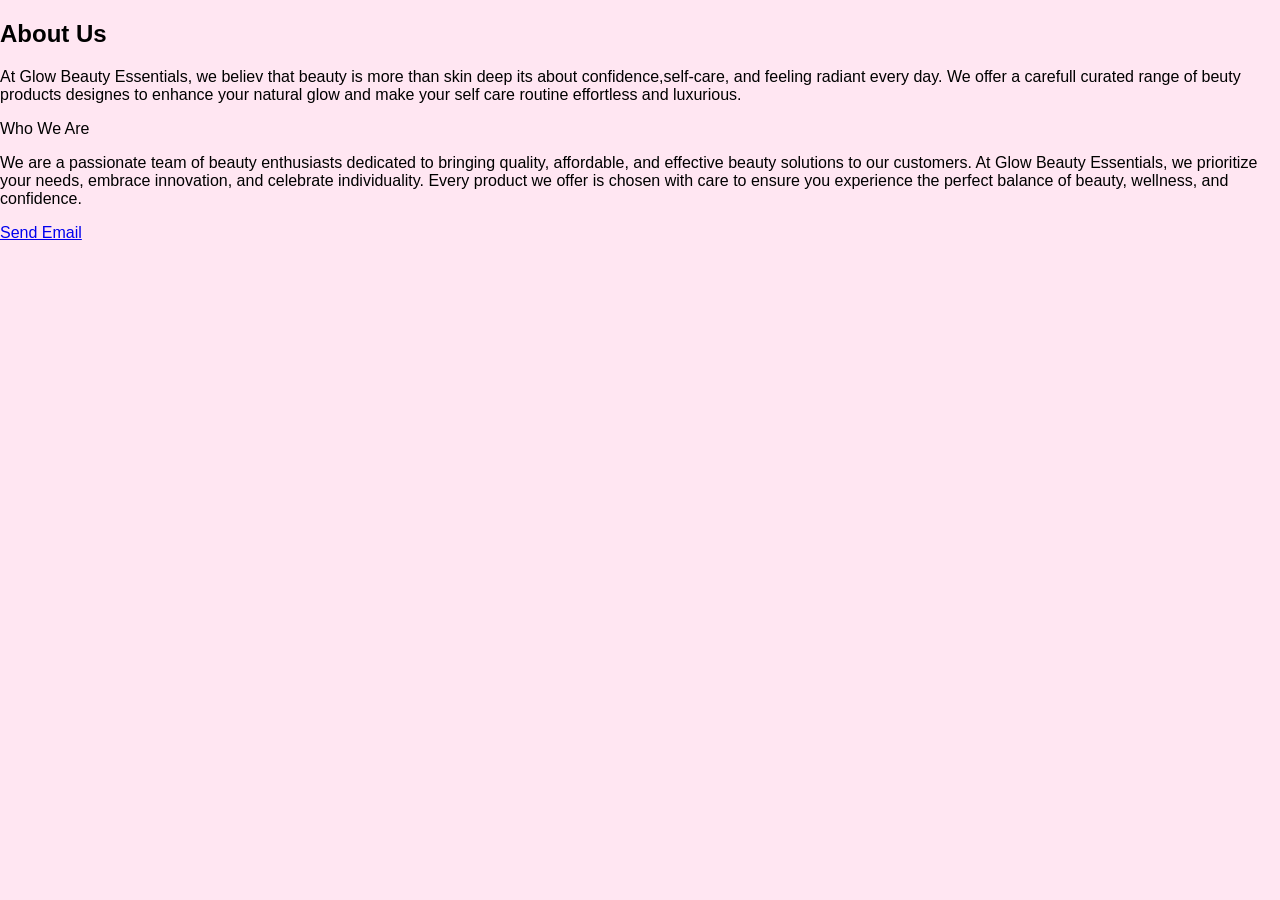
<file: about.html>
<!DOCTYPE html>
<html>
<head>

<title>About Us</title>
<link rel="stylesheet" href="style.css">

</head>

<body>

<h2>About Us</h2>

<p> At Glow Beauty Essentials, we believ that beauty is more than skin deep its about confidence,self-care, and feeling radiant every day. We offer a carefull curated range of beuty products designes to enhance your natural glow and make your self care routine effortless and luxurious.</p>

<p> Who We Are <p>

</p>

We are a passionate team of beauty enthusiasts dedicated to bringing quality, affordable, and effective beauty solutions to our customers. At Glow Beauty Essentials, we prioritize your needs, embrace innovation, and celebrate individuality. Every product we offer is chosen with care to ensure you experience the perfect balance of beauty, wellness, and confidence.</p>

<p>
<a href="kenishaastephenson@utech.edu.jm">Send Email</a>

</body>
</html>
</file>
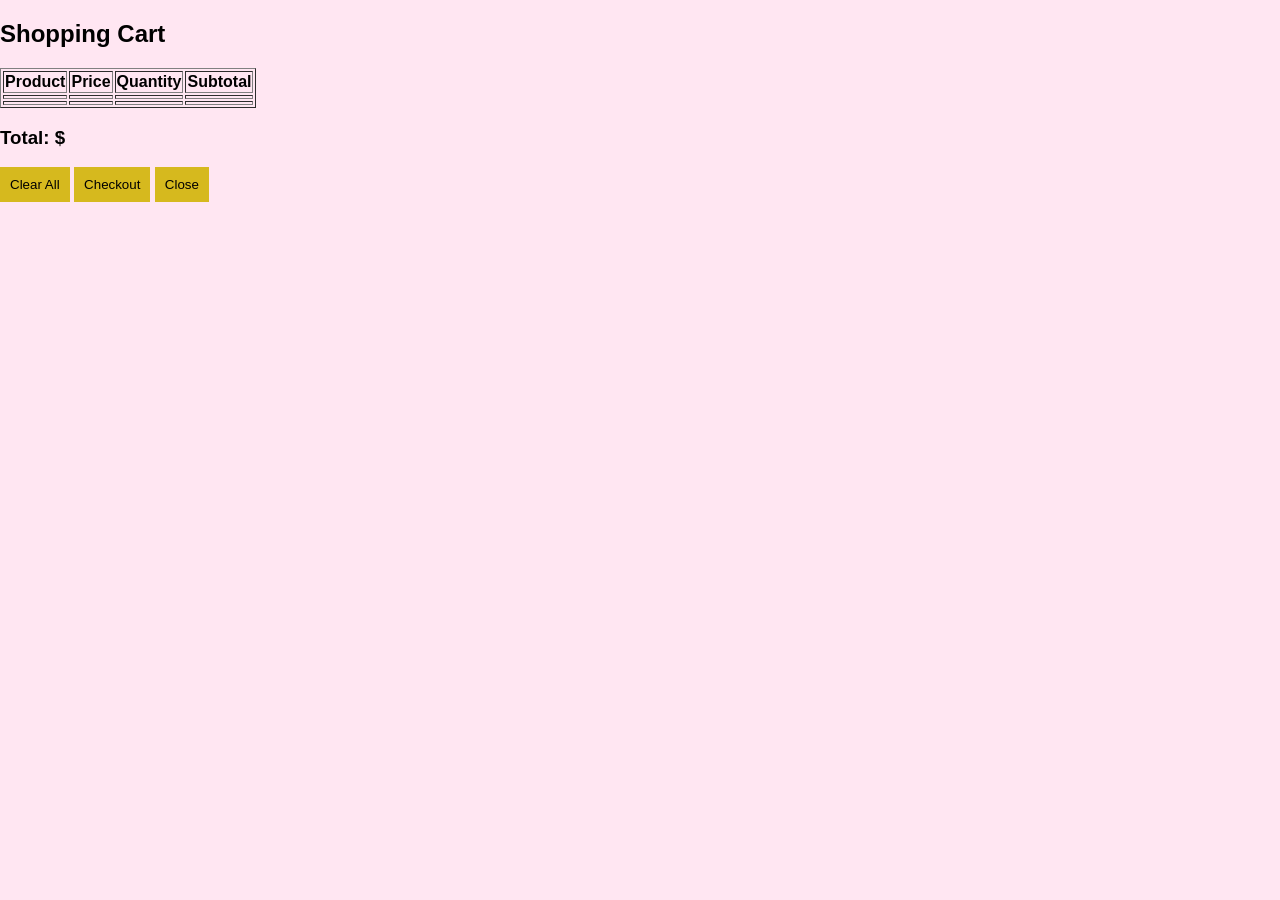
<file: cart.html>
<!DOCTYPE html>
<html>
<head>

<title>Cart</title>
<link rel="stylesheet" href="style.css">

</head>

<body>

<h2>Shopping Cart</h2>

<table border="1">

<tr>
<th>Product</th>
<th>Price</th>
<th>Quantity</th>
<th>Subtotal</th>
</tr>

<tr>
<td></td>

<td></td>

<td></td>

<td></td>
 
</tr>

<tr>
<td></td>
<td></td>
<td></td>
<td></td>
</tr>

</table>

<h3>Total: $</h3>

<button>Clear All</button>
<button>Checkout</button>
<button>Close</button>

</body>
</html>
</file>
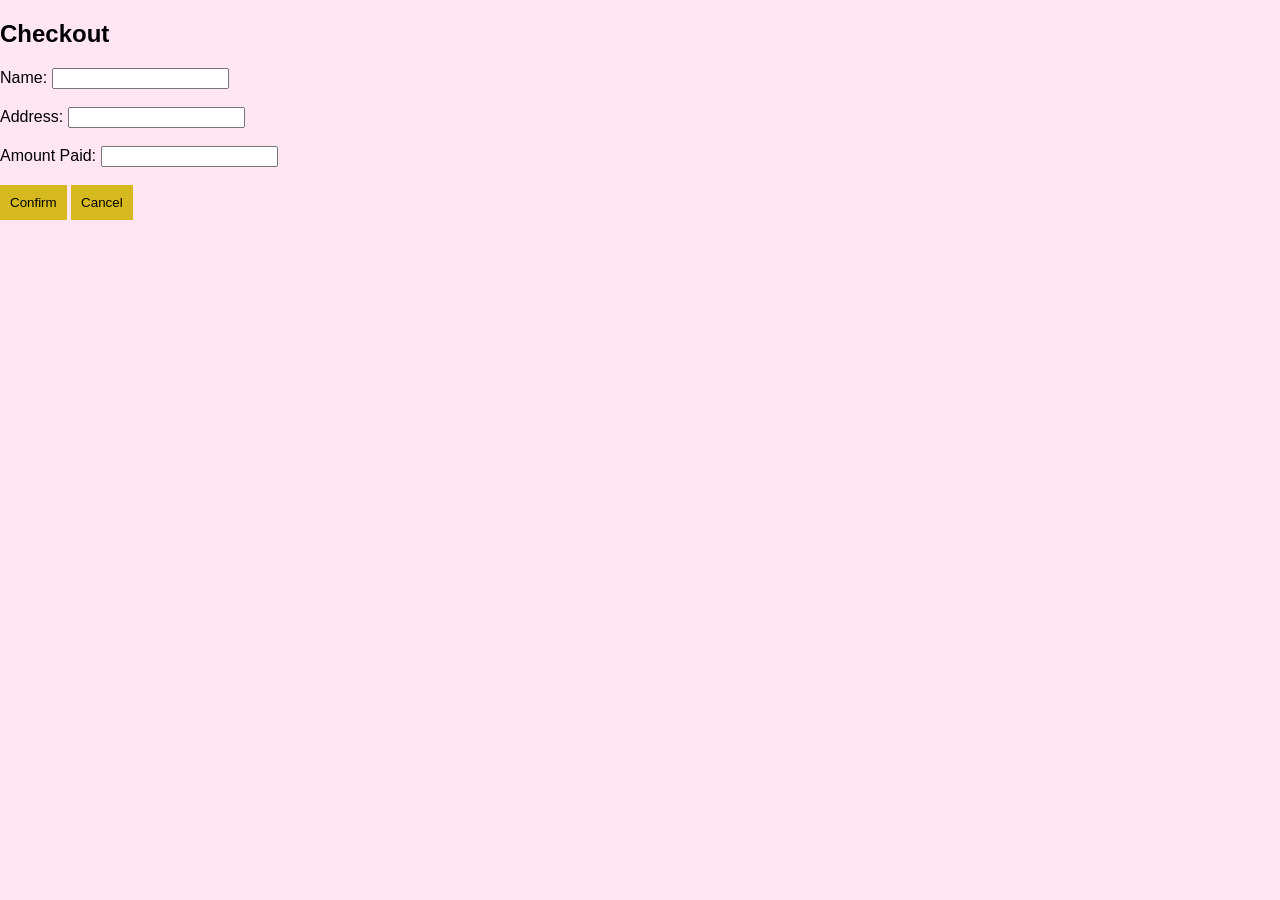
<file: checkout.html>
<!DOCTYPE html>
<html>
<head>

<title>Checkout</title>
<link rel="stylesheet" href="style.css">

</head>

<body>

<h2>Checkout</h2>

<form>

<label>Name:</label>
<input type="text">

<br><br>

<label>Address:</label>
<input type="text">

<br><br>

<label>Amount Paid:</label>
<input type="number">

<br><br>

<button>Confirm</button>
<button>Cancel</button>

</form>

</body>
</html>
</file>
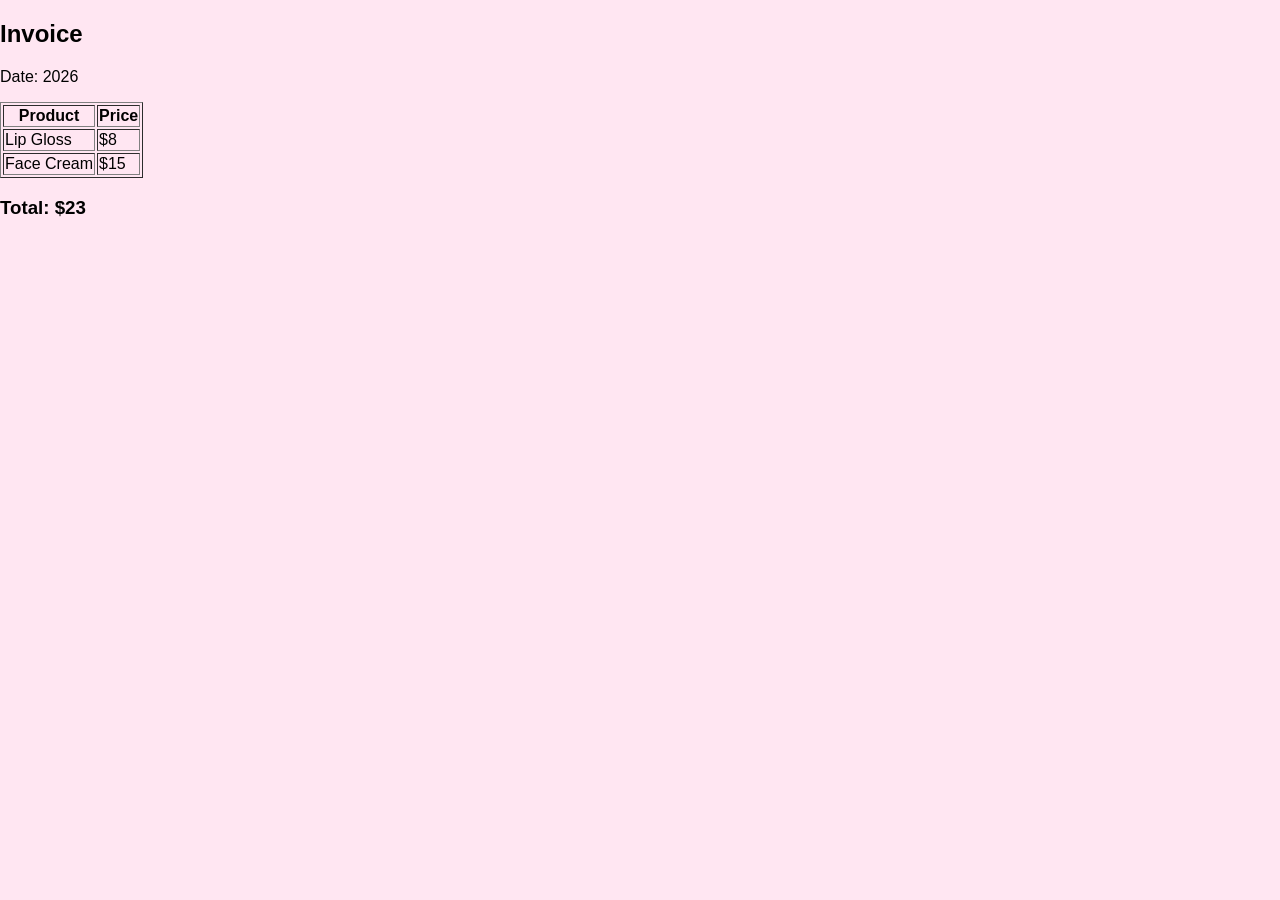
<file: invoice.html>
<!DOCTYPE html>
<html>
<head>

<title>Invoice</title>
<link rel="stylesheet" href="style.css">

</head>

<body>

<h2>Invoice</h2>

<p>Date: 2026</p>

<table border="1">

<tr>
<th>Product</th>
<th>Price</th>
</tr>

<tr>
<td>Lip Gloss</td>
<td>$8</td>
</tr>

<tr>
<td>Face Cream</td>
<td>$15</td>
</tr>

</table>

<h3>Total: $23</h3>

</body>
</html>
</file>
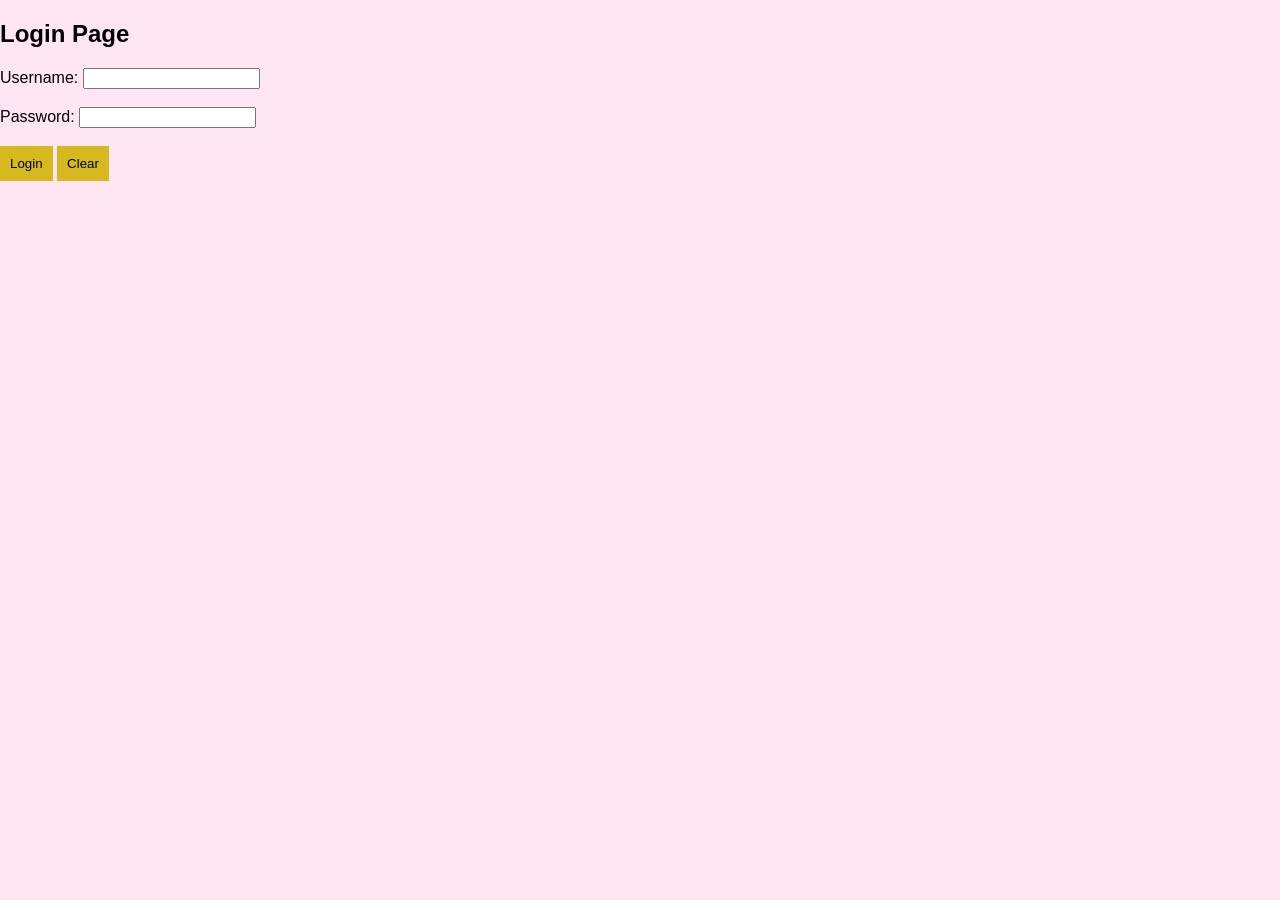
<file: login.html>
<!DOCTYPE html>
<html>
<head>

<title>Login</title>
<link rel="stylesheet" href="style.css">

</head>

<body>

<h2>Login Page</h2>

<form>

<label>Username:</label>
<input type="text" required>

<br><br>

<label>Password:</label>
<input type="password" required>

<br><br>

<button type="submit">Login</button>
<button type="reset">Clear</button>

</form>

</body>
</html>
</file>
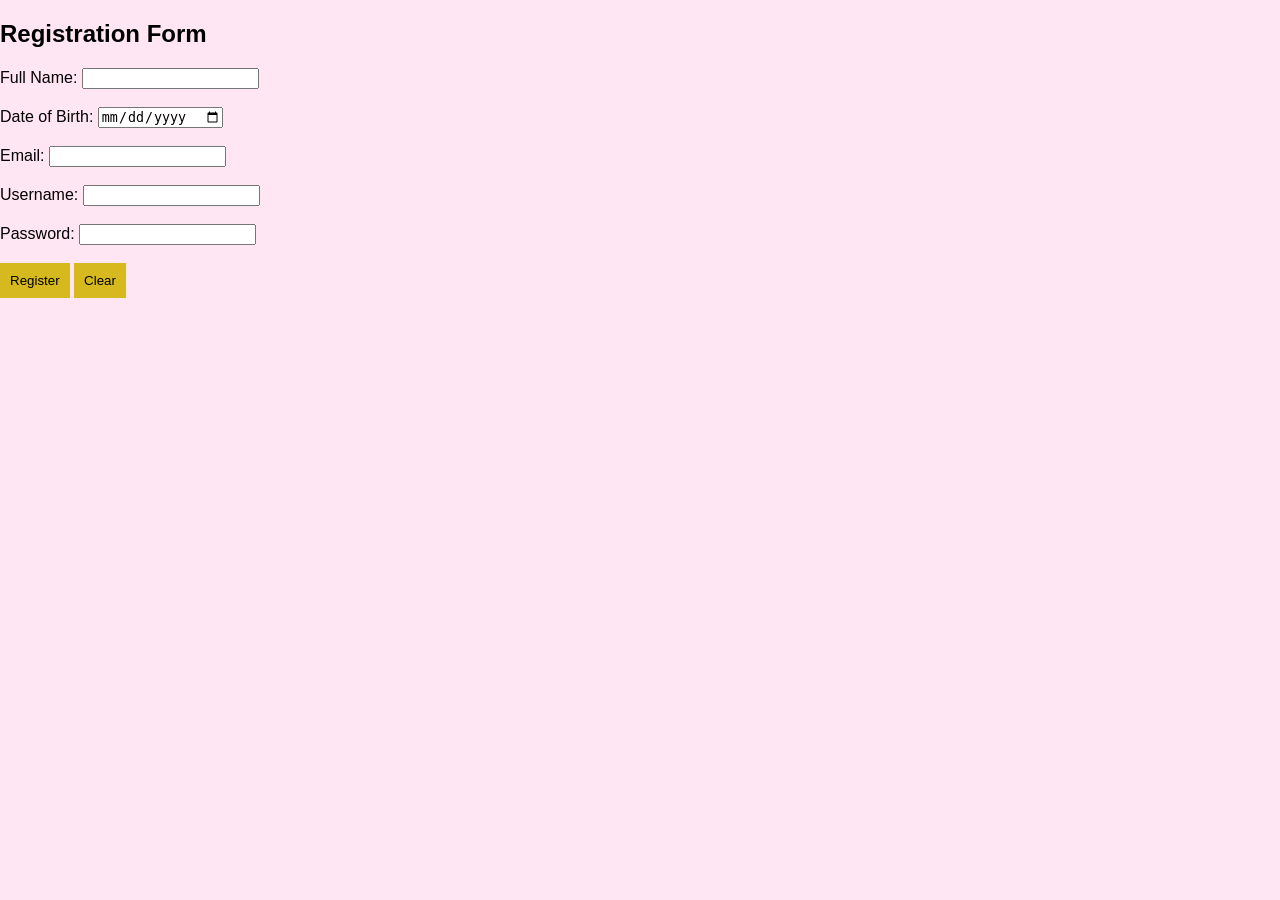
<file: register.html>
<!DOCTYPE html>
<html>
<head>

<title>Register</title>
<link rel="stylesheet" href="style.css">

</head>

<body>

<h2>Registration Form</h2>

<form>

<label>Full Name:</label>
<input type="text">

<br><br>

<label>Date of Birth:</label>
<input type="date">

<br><br>

<label>Email:</label>
<input type="email">

<br><br>

<label>Username:</label>
<input type="text">

<br><br>

<label>Password:</label>
<input type="password">

<br><br>

<button type="submit">Register</button>
<button type="reset">Clear</button>

</form>

</body>
</html>
</file>
<file: style.css>
body {
    font-family: Arial, sans-serif;
    background-color: #ffe6f2;
    margin: 0;
}

header {
    background-color: pink;
    padding: 15px;
    text-align: center;
}

nav a {
    margin: 10px;
    text-decoration: none;
    color: black;
    font-weight: bold;
}

.product {
    border: 1px solid #ccc;
    padding: 15px;
    margin: 15px;
    background-color: white;
}

button {
    background-color: rgba(212, 183, 19, 0.947);
    padding: 10px;
    border: none;
}
</file>
